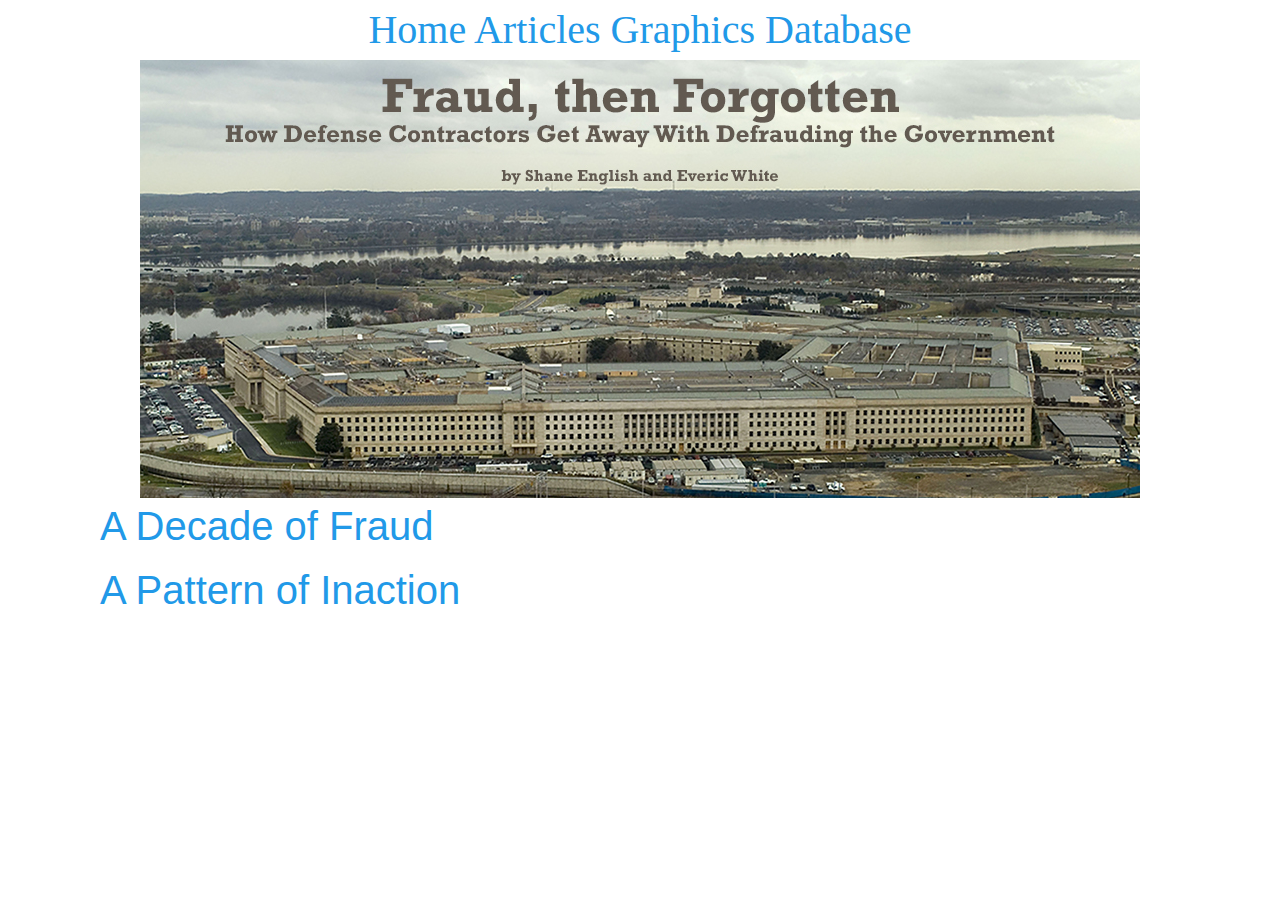
<file: articles.html>
<!DOCTYPE html>
<html>
<head>
	<meta charset="utf-8" />
    <meta http-equiv="x-ua-compatible" content="ie=edge">
    <meta name="viewport" content="width=device-width, initial-scale=1.0" />
	
	<title>Fraud, then Forgotten: How Defense Contractors Get Away With Defrauding the Government</title>
	<link rel="stylesheet" href="css/foundation.css" />
    <link rel="stylesheet" href="css/app.css" />
</head>

	<body>
		<nav align="center">
			<a href="index.html">Home</a>
			<a href="articles.html">Articles</a>
			<a href="graphics.html">Graphics</a>
			<a href="database.html">Database</a>
		</nav>
		
		<header align="center">
			<img src="media/departmentofdefense.jpg" align="center" alt="https://commons.wikimedia.org/wiki/File:US_Navy_051128-N-2383B-013_An_aerial_view_of_the_headquarters_of_the_United_States_Department_of_Defense_located_between_the_Potomac_River_and_Arlington_National_Cemetery.jpg">
		</header>

		<div id="decadeoffraud" class="article">
			<h2><a href="articles/decadeoffraud.html">A Decade of Fraud</a></h2>
		</div>

		<div id="patternofinaction" class="article">
			<h2><a href="articles/patternofinaction.html">A Pattern of Inaction</a></h2>
		</div>

		<script src="js/vendor/jquery.min.js"></script>
	    <script src="js/vendor/what-input.min.js"></script>
	    <script src="js/foundation.min.js"></script>
	    <script src="js/app.js"></script>
    </body>

</html>
</file>
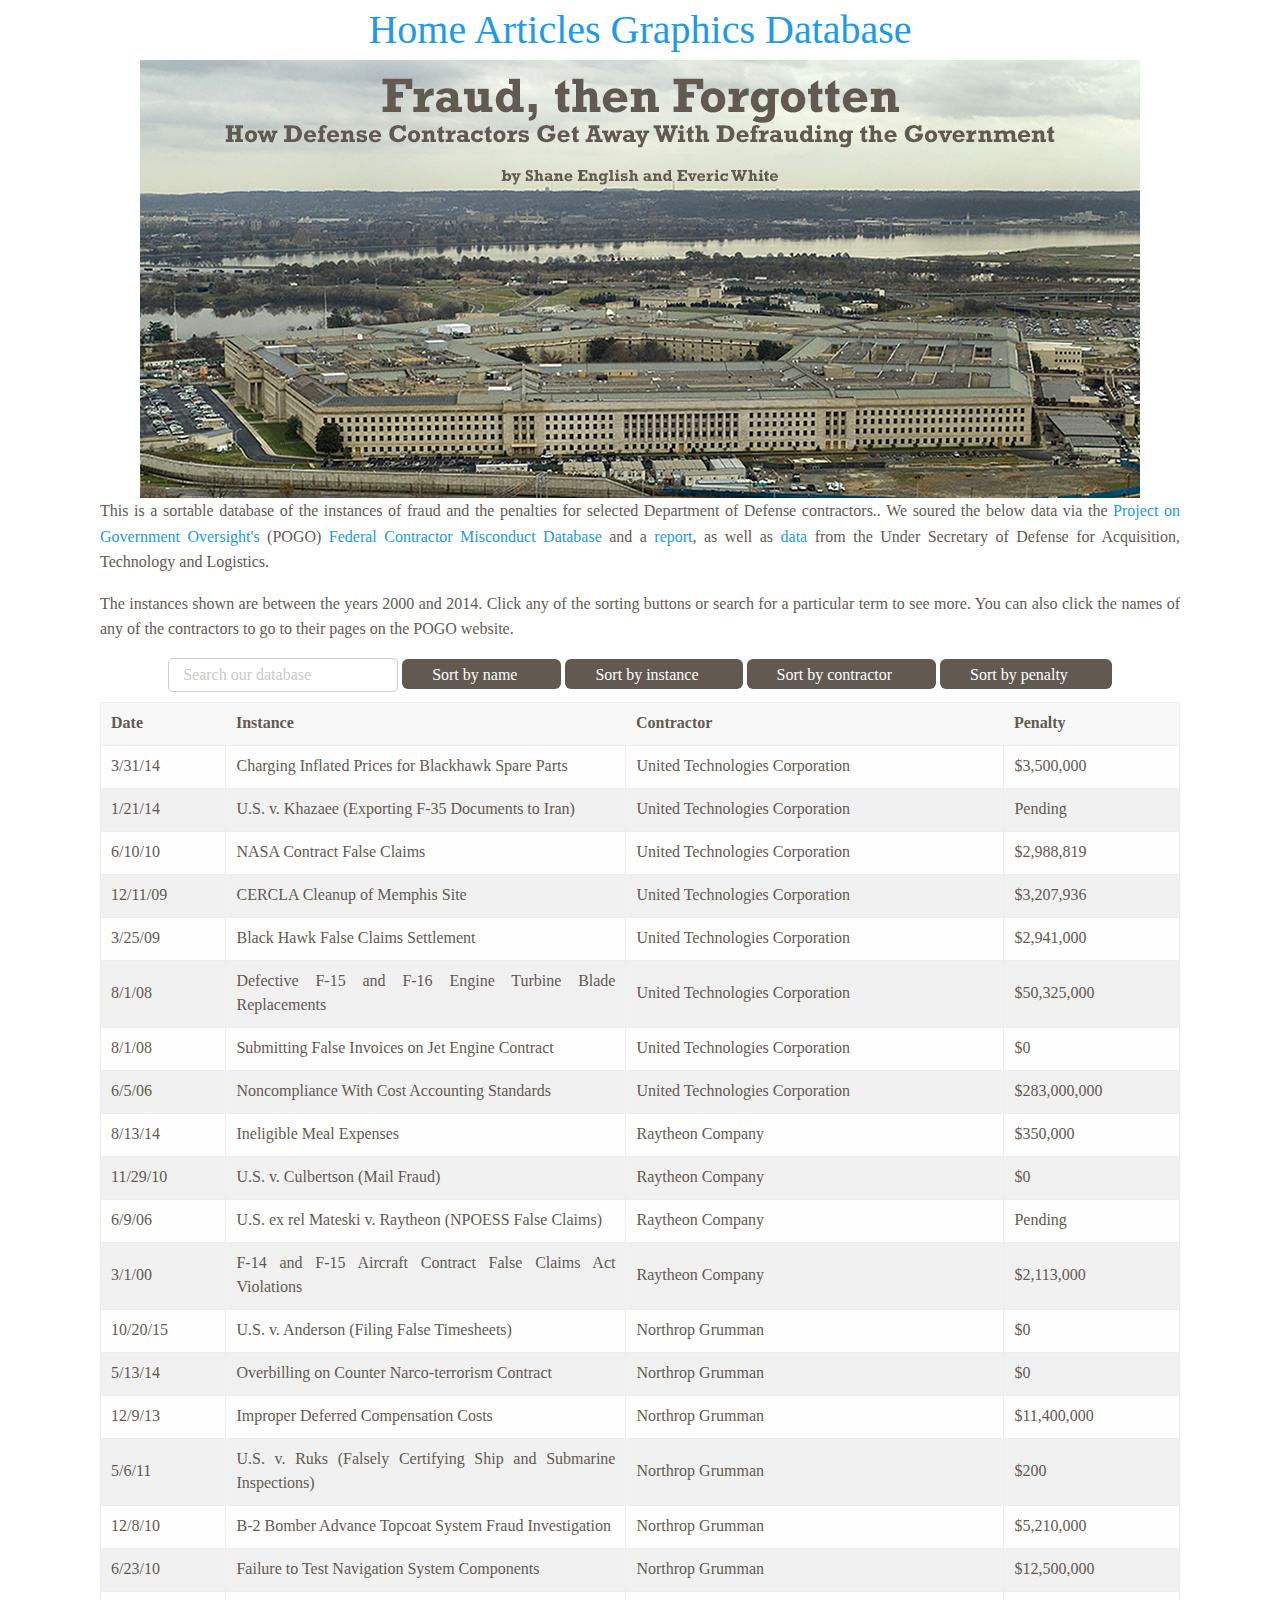
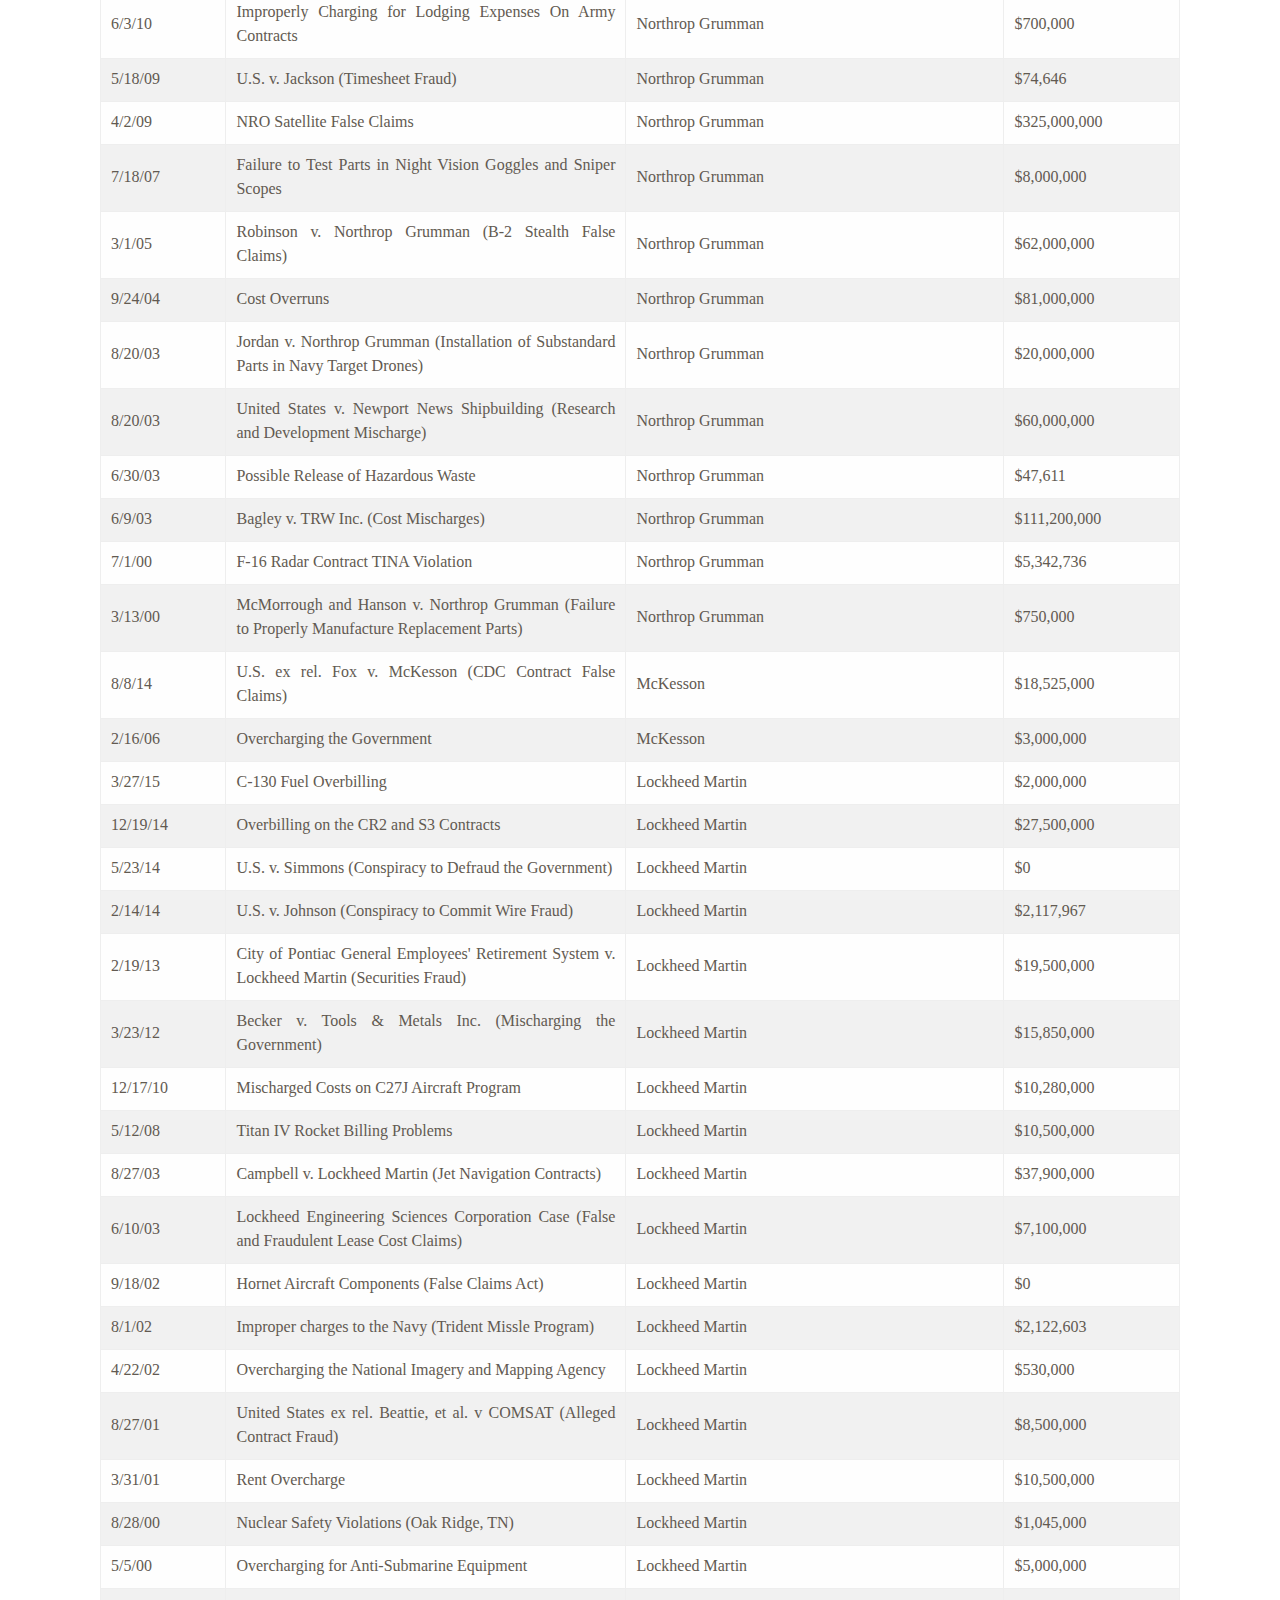
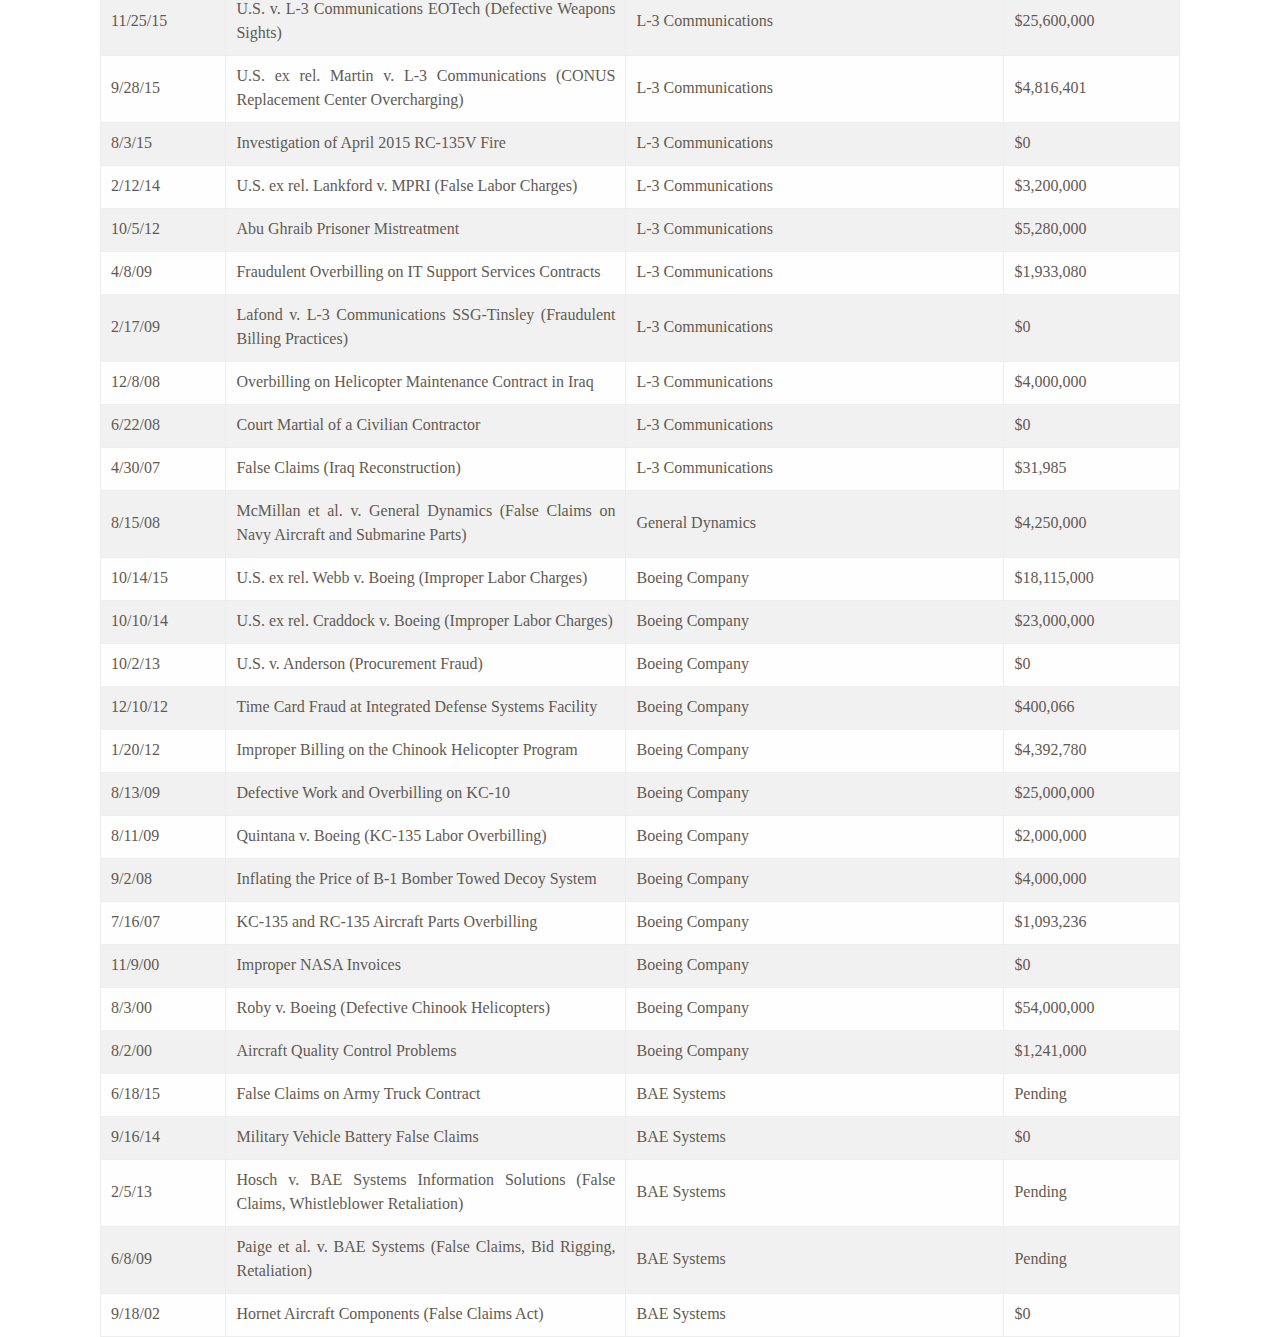
<file: database.html>
<!DOCTYPE html>
<html>
<head>
	<meta charset="utf-8" />
    <meta http-equiv="x-ua-compatible" content="ie=edge">
    <meta name="viewport" content="width=device-width, initial-scale=1.0" />
	
	<title>Fraud, then Forgotten: How Defense Contractors Get Away With Defrauding the Government</title>
	<link rel="stylesheet" href="css/foundation.css" />
    <link rel="stylesheet" href="css/app.css" />
</head>

	<body>
		<nav align="center">
			<a href="index.html">Home</a>
			<a href="articles.html">Articles</a>
			<a href="graphics.html">Graphics</a>
			<a href="database.html">Database</a>
		</nav>

		<header align="center">
			<img src="media/departmentofdefense.jpg" align="center" alt="https://commons.wikimedia.org/wiki/File:US_Navy_051128-N-2383B-013_An_aerial_view_of_the_headquarters_of_the_United_States_Department_of_Defense_located_between_the_Potomac_River_and_Arlington_National_Cemetery.jpg">
		</header>

		<div id="data">
			<p>This is a sortable database of the instances of fraud and the penalties for selected Department of Defense contractors.. We soured the below data via the <a href="http://www.pogo.org/">Project on Government Oversight's</a> (POGO) <a href="http://www.contractormisconduct.org/">Federal Contractor Misconduct Database</a> and a <a href="The instances shown are between the years 2000 and 2014.">report</a>, as well as <a href="http://www.sanders.senate.gov/imo/media/doc/102011-Combined_DOD_Fraud_Tables.pdf">data</a> from the Under Secretary of Defense for Acquisition, Technology and Logistics.</p>

			<p>The instances shown are between the years 2000 and 2014. Click any of the sorting buttons or search for a particular term to see more. You can also click the names of any of the contractors to go to their pages on the POGO website.</p>

			<div id="datanav" align="center">
			<input class="search" placeholder="Search our database"/>

			<button class="sort" data-sort="date">
				Sort by name
			</button>

			<button class="sort" data-sort="instance">
				Sort by instance
			</button>

			<button class="sort" data-sort="contractor">
				Sort by contractor
			</button>

			<button class="sort" data-sort="penalty">
				Sort by penalty
			</button>
			</div>

   			<table align="center">
   			<thead>
   				<tr>
					<th title="Field #1">Date</th>
		   			<th title="Field #2">Instance</th>
		   			<th title="Field #3">Contractor</th>
		   			<th title="Field #4">Penalty</th>
   				</tr>
   			</thead>
   			<tbody class="list">
   				<tr>
   					<td class="date">3/31/14</td>
   					<td class="instance" width="400">Charging Inflated Prices for Blackhawk Spare Parts</td>
   					<td class="contractor">United Technologies Corporation</td>
	   				<td class="penalty">$3,500,000</td>
	   			</tr>
	   			<tr>
	   				<td class="date">1/21/14</td>
		   			<td class="instance">U.S. v. Khazaee (Exporting F-35 Documents to Iran)</td>
		   			<td class="contractor">United Technologies Corporation</td>
		   			<td class="penalty">Pending</td>
	   			</tr>
	   			<tr>
	   				<td class="date">6/10/10</td>
		   			<td class="instance">NASA Contract False Claims</td>
		   			<td class="contractor">United Technologies Corporation</td>
		   			<td class="penalty">$2,988,819</td>
	   			</tr>
	   			<tr>
	   				<td class="date">12/11/09</td>
		   			<td class="instance">CERCLA Cleanup of Memphis Site</td>
		   			<td class="contractor">United Technologies Corporation</td>
		   			<td class="penalty">$3,207,936</td>
	   			</tr>
	   			<tr>
	   				<td class="date">3/25/09</td>
		   			<td class="instance">Black Hawk False Claims Settlement</td>
		   			<td class="contractor">United Technologies Corporation</td>
		   			<td class="penalty">$2,941,000</td>
	   			</tr>
	   			<tr>
	   				<td class="date">8/1/08</td>
	   				<td class="instance">Defective F-15 and F-16 Engine Turbine Blade Replacements</td>
	   				<td class="contractor">United Technologies Corporation</td>
	   				<td class="penalty">$50,325,000</td>
	   			</tr>
	   			<tr>
   					<td class="date">8/1/08</td>
	   				<td class="instance">Submitting False Invoices on Jet Engine Contract</td>
	   				<td class="contractor">United Technologies Corporation</td>
	   				<td class="penalty">$0</td>
	   			</tr>
	   			<tr>
	   				<td class="date">6/5/06</td>
		   			<td class="instance">Noncompliance With Cost Accounting Standards</td>
		   			<td class="contractor">United Technologies Corporation</td>
		   			<td class="penalty">$283,000,000</td>
	   			</tr>
	   			<tr>
	   				<td class="date">8/13/14</td>
	   				<td class="instance">Ineligible Meal Expenses</td>
	   				<td class="contractor">Raytheon Company</td>
	   				<td class="penalty">$350,000</td>
	   			</tr>
	   			<tr>
	   				<td class="date">11/29/10</td>
		   			<td class="instance">U.S. v. Culbertson (Mail Fraud)</td>
		   			<td class="contractor">Raytheon Company</td>
		   			<td class="penalty">$0</td>
	   			</tr>
	   			<tr>
	   				<td class="date">6/9/06</td>
		   			<td class="instance">U.S. ex rel Mateski v. Raytheon (NPOESS False Claims)</td>
		   			<td class="contractor">Raytheon Company</td>
		   			<td class="penalty">Pending</td>
	   			</tr>
	   			<tr>
	   				<td class="date">3/1/00</td>
	   				<td class="instance">F-14 and F-15 Aircraft Contract False Claims Act Violations</td>
	   				<td class="contractor">Raytheon Company</td>
	   				<td class="penalty">$2,113,000</td>
	   			</tr>
	   			<tr>
	   				<td class="date">10/20/15</td>
		   			<td class="instance">U.S. v. Anderson (Filing False Timesheets)</td>
		   			<td class="contractor">Northrop Grumman</td>
		   			<td class="penalty">$0</td>
	   			</tr>
	   			<tr>
	   				<td class="date">5/13/14</td>
		   			<td class="instance">Overbilling on Counter Narco-terrorism Contract</td>
		   			<td class="contractor">Northrop Grumman</td>
		   			<td class="penalty">$0</td>
	   			</tr>
	   			<tr>
	   				<td class="date">12/9/13</td>
		   			<td class="instance">Improper Deferred Compensation Costs</td>
		   			<td class="contractor">Northrop Grumman</td>
		   			<td class="penalty">$11,400,000</td>
	   			</tr>
	   			<tr>
	   				<td class="date">5/6/11</td>
	   				<td class="instance">U.S. v. Ruks (Falsely Certifying Ship and Submarine Inspections)</td>
	   				<td class="contractor">Northrop Grumman</td>
	   				<td class="penalty">$200</td>
	   			</tr>
	   			<tr>
	   				<td class="date">12/8/10</td>
	   				<td class="instance">B-2 Bomber Advance Topcoat System Fraud Investigation</td>
	   				<td class="contractor">Northrop Grumman</td>
	   				<td class="penalty">$5,210,000</td>
	   			</tr>
	   			<tr>
	   				<td class="date">6/23/10</td>
		   			<td class="instance">Failure to Test Navigation System Components</td>
		   			<td class="contractor">Northrop Grumman</td>
		   			<td class="penalty">$12,500,000</td>
	   			</tr>
	   			<tr>
	   				<td class="date">6/3/10</td>
	   				<td class="instance">Improperly Charging for Lodging Expenses On Army Contracts</td>
	   				<td class="contractor">Northrop Grumman</td>
	   				<td class="penalty">$700,000</td>
	   			</tr>
	   			<tr>
	   				<td class="date">5/18/09</td>
	   				<td class="instance">U.S. v. Jackson (Timesheet Fraud)</td>
	   				<td class="contractor">Northrop Grumman</td>
	   				<td class="penalty">$74,646</td>
	   			</tr>
	   			<tr>
	   				<td class="date">4/2/09</td>
	   				<td class="instance">NRO Satellite False Claims</td>
	   				<td class="contractor">Northrop Grumman</td>
	   				<td class="penalty">$325,000,000</td>
	   			</tr>
	   			<tr>
	   				<td class="date">7/18/07</td>
		   			<td class="instance">Failure to Test Parts in Night Vision Goggles and Sniper Scopes</td>
		   			<td class="contractor">Northrop Grumman</td>
		   			<td class="penalty">$8,000,000</td>
	   			</tr>
	   			<tr>
	   				<td class="date">3/1/05</td>
		   			<td class="instance">Robinson v. Northrop Grumman (B-2 Stealth False Claims)</td>
		   			<td class="contractor">Northrop Grumman</td>
		   			<td class="penalty">$62,000,000</td>
	   			</tr>
	   			<tr>
	   				<td class="date">9/24/04</td>
	   				<td class="instance">Cost Overruns</td>
	   				<td class="contractor">Northrop Grumman</td>
	   				<td class="penalty">$81,000,000</td>
	   			</tr>
	   			<tr>
	   				<td class="date">8/20/03</td>
	   				<td class="instance">Jordan v. Northrop Grumman (Installation of Substandard Parts in Navy Target Drones)</td>
	   				<td class="contractor">Northrop Grumman</td>
	   				<td class="penalty">$20,000,000</td>
	   			</tr>
	   			<tr>
	   				<td class="date">8/20/03</td>
	   				<td class="instance">United States v. Newport News Shipbuilding (Research and Development Mischarge)</td>
	   				<td class="contractor">Northrop Grumman</td>
	   				<td class="penalty">$60,000,000</td>
	   			</tr>
	   			<tr>
   					<td class="date">6/30/03</td>
	   				<td class="instance">Possible Release of Hazardous Waste</td>
	   				<td class="contractor">Northrop Grumman</td>
	   				<td class="penalty">$47,611</td>
	   			</tr>
	   			<tr>
	   				<td class="date">6/9/03</td>
		   			<td class="instance">Bagley v. TRW Inc. (Cost Mischarges)</td>
		   			<td class="contractor">Northrop Grumman</td>
		   			<td class="penalty">$111,200,000</td>
	   			</tr>
	   			<tr>
	   				<td class="date">7/1/00</td>
		   			<td class="instance">F-16 Radar Contract TINA Violation</td>
		   			<td class="contractor">Northrop Grumman</td>
		   			<td class="penalty">$5,342,736</td>
	   			</tr>
	   			<tr>
	   				<td class="date">3/13/00</td>
		   			<td class="instance">McMorrough and Hanson v. Northrop Grumman (Failure to Properly Manufacture Replacement Parts)</td>
		   			<td class="contractor">Northrop Grumman</td>
		   			<td class="penalty">$750,000</td>
	   			</tr>
	   			<tr>
	   				<td class="date">8/8/14</td>
		   			<td class="instance">U.S. ex rel. Fox v. McKesson (CDC Contract False Claims)</td>
		   			<td class="contractor">McKesson</td>
		   			<td class="penalty">$18,525,000</td>
	   			</tr>
	   			<tr>
	   				<td class="date">2/16/06</td>
		   			<td class="instance">Overcharging the Government</td>
		   			<td class="contractor">McKesson</td>
		   			<td class="penalty">$3,000,000</td>
	   			</tr>
	   			<tr>
	   				<td class="date">3/27/15</td>
	   				<td class="instance">C-130 Fuel Overbilling</td>
	   				<td class="contractor">Lockheed Martin</td>
	   				<td class="penalty">$2,000,000</td>
	   			</tr>
	   			<tr>
	   				<td class="date">12/19/14</td>
	   				<td class="instance">Overbilling on the CR2 and S3 Contracts</td>
	   				<td class="contractor">Lockheed Martin</td>
	   				<td class="penalty">$27,500,000</td>
	   			</tr>
	   			<tr>
	   				<td class="date">5/23/14</td>
	   				<td class="instance">U.S. v. Simmons (Conspiracy to Defraud the Government)</td>
	   				<td class="contractor">Lockheed Martin</td>
	   				<td class="penalty">$0</td>
	   			</tr>
	   			<tr>
	   				<td class="date">2/14/14</td>
	   				<td class="instance">U.S. v. Johnson (Conspiracy to Commit Wire Fraud)</td>
	   				<td class="contractor">Lockheed Martin</td>
	   				<td class="penalty">$2,117,967</td>
	   			</tr>
	   			<tr>
	   				<td class="date">2/19/13</td>
	   				<td class="instance">City of Pontiac General Employees&#39; Retirement System v. Lockheed Martin (Securities Fraud)</td>
		   			<td class="contractor">Lockheed Martin</td>
		   			<td class="penalty">$19,500,000</td>
	   			</tr>
	   			<tr>
	   				<td class="date">3/23/12</td>
		   			<td class="instance">Becker v. Tools &amp; Metals Inc. (Mischarging the Government)</td>
		   			<td class="contractor">Lockheed Martin</td>
		   			<td class="penalty">$15,850,000</td>
	   			</tr>
	   			<tr>
	   				<td class="date">12/17/10</td>
		   			<td class="instance">Mischarged Costs on C27J Aircraft Program</td>
		   			<td class="contractor">Lockheed Martin</td>
		   			<td class="penalty">$10,280,000</td>
	   			</tr>
	   			<tr>
	   				<td class="date">5/12/08</td>
		   			<td class="instance">Titan IV Rocket Billing Problems</td>
		   			<td class="contractor">Lockheed Martin</td>
		   			<td class="penalty">$10,500,000</td>
	   			</tr>
	   			<tr>
	   				<td class="date">8/27/03</td>
		   			<td class="instance">Campbell v. Lockheed Martin (Jet Navigation Contracts)</td>
		   			<td class="contractor">Lockheed Martin</td>
		   			<td class="penalty">$37,900,000</td>
	   			</tr>
	   			<tr>
	   				<td class="date">6/10/03</td>
	   				<td class="instance">Lockheed Engineering Sciences Corporation Case (False and Fraudulent Lease Cost Claims)</td>
		   			<td class="contractor">Lockheed Martin</td>
		   			<td class="penalty">$7,100,000</td>
	   			</tr>
	   			<tr>
	   				<td class="date">9/18/02</td>
		   			<td class="instance">Hornet Aircraft Components (False Claims Act)</td>
		   			<td class="contractor">Lockheed Martin</td>
		   			<td class="penalty">$0</td>
	   			</tr>
	   			<tr>
	   				<td class="date">8/1/02</td>
		   			<td class="instance">Improper charges to the Navy (Trident Missle Program)</td>
		   			<td class="contractor">Lockheed Martin</td>
		   			<td class="penalty">$2,122,603</td>
	   			</tr>
	   			<tr>
	   				<td class="date">4/22/02</td>
		   			<td class="instance">Overcharging the National Imagery and Mapping Agency</td>
		   			<td class="contractor">Lockheed Martin</td>
		   			<td class="penalty">$530,000</td>
	   			</tr>
	   			<tr>
	   				<td class="date">8/27/01</td>
		   			<td class="instance">United States ex rel. Beattie, et al. v COMSAT (Alleged Contract Fraud)</td>
		   			<td class="contractor">Lockheed Martin</td>
		   			<td class="penalty">$8,500,000</td>
	   			</tr>
	   			<tr>
	   				<td class="date">3/31/01</td>
		   			<td class="instance">Rent Overcharge</td>
		   			<td class="contractor">Lockheed Martin</td>
		   			<td class="penalty">$10,500,000</td>
	   			</tr>
	   			<tr>
	   				<td class="date">8/28/00</td>
		   			<td class="instance">Nuclear Safety Violations (Oak Ridge, TN)</td>
		   			<td class="contractor">Lockheed Martin</td>
		   			<td class="penalty">$1,045,000</td>
	   			</tr>
	   			<tr>
	   				<td class="date">5/5/00</td>
		   			<td class="instance">Overcharging for Anti-Submarine Equipment</td>
		   			<td class="contractor">Lockheed Martin</td>
		   			<td class="penalty">$5,000,000</td>
	   			</tr>
	   			<tr>
		   			<td class="date">11/25/15</td>
		   			<td class="instance">U.S. v. L-3 Communications EOTech (Defective Weapons Sights)</td>
		   			<td class="contractor">L-3 Communications</td>
		   			<td class="penalty">$25,600,000</td>
	   			</tr>
	   			<tr>
	   				<td class="date">9/28/15</td>
		   			<td class="instance">U.S. ex rel. Martin v. L-3 Communications (CONUS Replacement Center Overcharging)</td>
		   			<td class="contractor">L-3 Communications</td>
		   			<td class="penalty">$4,816,401</td>
	   			</tr>
	   			<tr>
	   				<td class="date">8/3/15</td>
		   			<td class="instance">Investigation of April 2015 RC-135V Fire</td>
		   			<td class="contractor">L-3 Communications</td>
		   			<td class="penalty">$0</td>
	   			</tr>
	   			<tr>
	   				<td class="date">2/12/14</td>
		   			<td class="instance">U.S. ex rel. Lankford v. MPRI (False Labor Charges)</td>
		   			<td class="contractor">L-3 Communications</td>
		   			<td class="penalty">$3,200,000</td>
	   			</tr>
	   			<tr>
	   				<td class="date">10/5/12</td>
		   			<td class="instance">Abu Ghraib Prisoner Mistreatment</td>
		   			<td class="contractor">L-3 Communications</td>
		   			<td class="penalty">$5,280,000</td>
	   			</tr>
	   			<tr>
	   				<td class="date">4/8/09</td>
		   			<td class="instance">Fraudulent Overbilling on IT Support Services Contracts</td>
		   			<td class="contractor">L-3 Communications</td>
		   			<td class="penalty">$1,933,080</td>
	   			</tr>
	   			<tr>
	   				<td class="date">2/17/09</td>
		   			<td class="instance">Lafond v. L-3 Communications SSG-Tinsley (Fraudulent Billing Practices)</td>
		   			<td class="contractor">L-3 Communications</td>
		   			<td class="penalty">$0</td>
	   			</tr>
	   			<tr>
	   				<td class="date">12/8/08</td>
		   			<td class="instance">Overbilling on Helicopter Maintenance Contract in Iraq</td>
		   			<td class="contractor">L-3 Communications</td>
		   			<td class="penalty">$4,000,000</td>
	   			</tr>
	   			<tr>
	   				<td class="date">6/22/08</td>
		   			<td class="instance">Court Martial of a Civilian Contractor</td>
		   			<td class="contractor">L-3 Communications</td>
		   			<td class="penalty">$0</td>
	   			</tr>
	   			<tr>
	   				<td class="date">4/30/07</td>
		   			<td class="instance">False Claims (Iraq Reconstruction)</td>
		   			<td class="contractor">L-3 Communications</td>
		   			<td class="penalty">$31,985</td>
	   			</tr>
	   			<tr>
	   				<td class="date">8/15/08</td>
	   				<td class="instance">McMillan et al. v. General Dynamics (False Claims on Navy Aircraft and Submarine Parts)</td>
		   			<td class="contractor">General Dynamics</td>
		   			<td class="penalty">$4,250,000</td>
	   			</tr>
	   			<tr>
	   				<td class="date">10/14/15</td>
		   			<td class="instance">U.S. ex rel. Webb v. Boeing (Improper Labor Charges)</td>
		   			<td class="contractor">Boeing Company</td>
		   			<td class="penalty">$18,115,000</td>
	   			</tr>
	   			<tr>
	   				<td class="date">10/10/14</td>
		   			<td class="instance">U.S. ex rel. Craddock v. Boeing (Improper Labor Charges)</td>
		   			<td class="contractor">Boeing Company</td>
		   			<td class="penalty">$23,000,000</td>
	   			</tr>
	   			<tr>
	   				<td class="date">10/2/13</td>
		   			<td class="instance">U.S. v. Anderson (Procurement Fraud)</td>
		   			<td class="contractor">Boeing Company</td>
		   			<td class="penalty">$0</td>
	   			</tr>
	   			<tr>
	   				<td class="date">12/10/12</td>
		   			<td class="instance">Time Card Fraud at Integrated Defense Systems Facility</td>
		   			<td class="contractor">Boeing Company</td>
		   			<td class="penalty">$400,066</td>
	   			</tr>
	   			<tr>
	   				<td class="date">1/20/12</td>
		   			<td class="instance">Improper Billing on the Chinook Helicopter Program</td>
		   			<td class="contractor">Boeing Company</td>
		   			<td class="penalty">$4,392,780</td>
	   			</tr>
	   			<tr>
	   				<td class="date">8/13/09</td>
		   			<td class="instance">Defective Work and Overbilling on KC-10</td>
		   			<td class="contractor">Boeing Company</td>
		   			<td class="penalty">$25,000,000</td>
	   			</tr>
	   			<tr>
	   				<td class="date">8/11/09</td>
		   			<td class="instance">Quintana v. Boeing (KC-135 Labor Overbilling)</td>
		   			<td class="contractor">Boeing Company</td>
		   			<td class="penalty">$2,000,000</td>
	   			</tr>
	   			<tr>
	   				<td class="date">9/2/08</td>
		   			<td class="instance">Inflating the Price of B-1 Bomber Towed Decoy System</td>
		   			<td class="contractor">Boeing Company</td>
		   			<td class="penalty">$4,000,000</td>
	   			</tr>
	   			<tr>
	   				<td class="date">7/16/07</td>
		   			<td class="instance">KC-135 and RC-135 Aircraft Parts Overbilling</td>
		   			<td class="contractor">Boeing Company</td>
		   			<td class="penalty">$1,093,236</td>
	   			</tr>
	   			<tr>
	   				<td class="date">11/9/00</td>
		   			<td class="instance">Improper NASA Invoices</td>
		   			<td class="contractor">Boeing Company</td>
		   			<td class="penalty">$0</td>
	   			</tr>
	   			<tr>
	   				<td class="date">8/3/00</td>
		   			<td class="instance">Roby v. Boeing (Defective Chinook Helicopters)</td>
		   			<td class="contractor">Boeing Company</td>
		   			<td class="penalty">$54,000,000</td>
	   			</tr>
	   			<tr>
	   				<td class="date">8/2/00</td>
		   			<td class="instance">Aircraft Quality Control Problems</td>
		   			<td class="contractor">Boeing Company</td>
		   			<td class="penalty">$1,241,000</td>
	   			</tr>
	   			<tr>
	   				<td class="date">6/18/15</td>
		   			<td class="instance">False Claims on Army Truck Contract</td>
		   			<td class="contractor">BAE Systems</td>
		   			<td class="penalty">Pending</td>
	   			</tr>
	   			<tr>
	   				<td class="date">9/16/14</td>
		   			<td class="instance">Military Vehicle Battery False Claims</td>
		   			<td class="contractor">BAE Systems</td>
		   			<td class="penalty">$0</td>
	   			</tr>
	   			<tr>
	   				<td class="date">2/5/13</td>
		   			<td class="instance">Hosch v. BAE Systems Information Solutions (False Claims, Whistleblower Retaliation)</td>
		   			<td class="contractor">BAE Systems</td>
		   			<td class="penalty">Pending</td>
	   			</tr>
	   			<tr>
	   				<td class="date">6/8/09</td>
		   			<td class="instance">Paige et al. v. BAE Systems (False Claims, Bid Rigging, Retaliation)</td>
		   			<td class="contractor">BAE Systems</td>
		   			<td class="penalty">Pending</td>
	   			</tr>
	   			<tr>
	   				<td class="date">9/18/02</td>
		   			<td class="instance">Hornet Aircraft Components (False Claims Act)</td>
		   			<td class="contractor">BAE Systems</td>
		   			<td class="penalty">$0</td>
	   			</tr>
   			</tbody></table>
    	</div>
    	<script src="http://listjs.com/no-cdn/list.js"></script>
    	<script type="text/javascript">
    		var options = {valueNames: [ 'date', 'instance', 'contractor', 'penalty' ]};

			var userList = new List('data', options);
    	</script>
    	<script src="js/vendor/jquery.min.js"></script>
	    <script src="js/vendor/what-input.min.js"></script>
	    <script src="js/foundation.min.js"></script>
	    <script src="js/app.js"></script>
    </body>

</html>
</file>
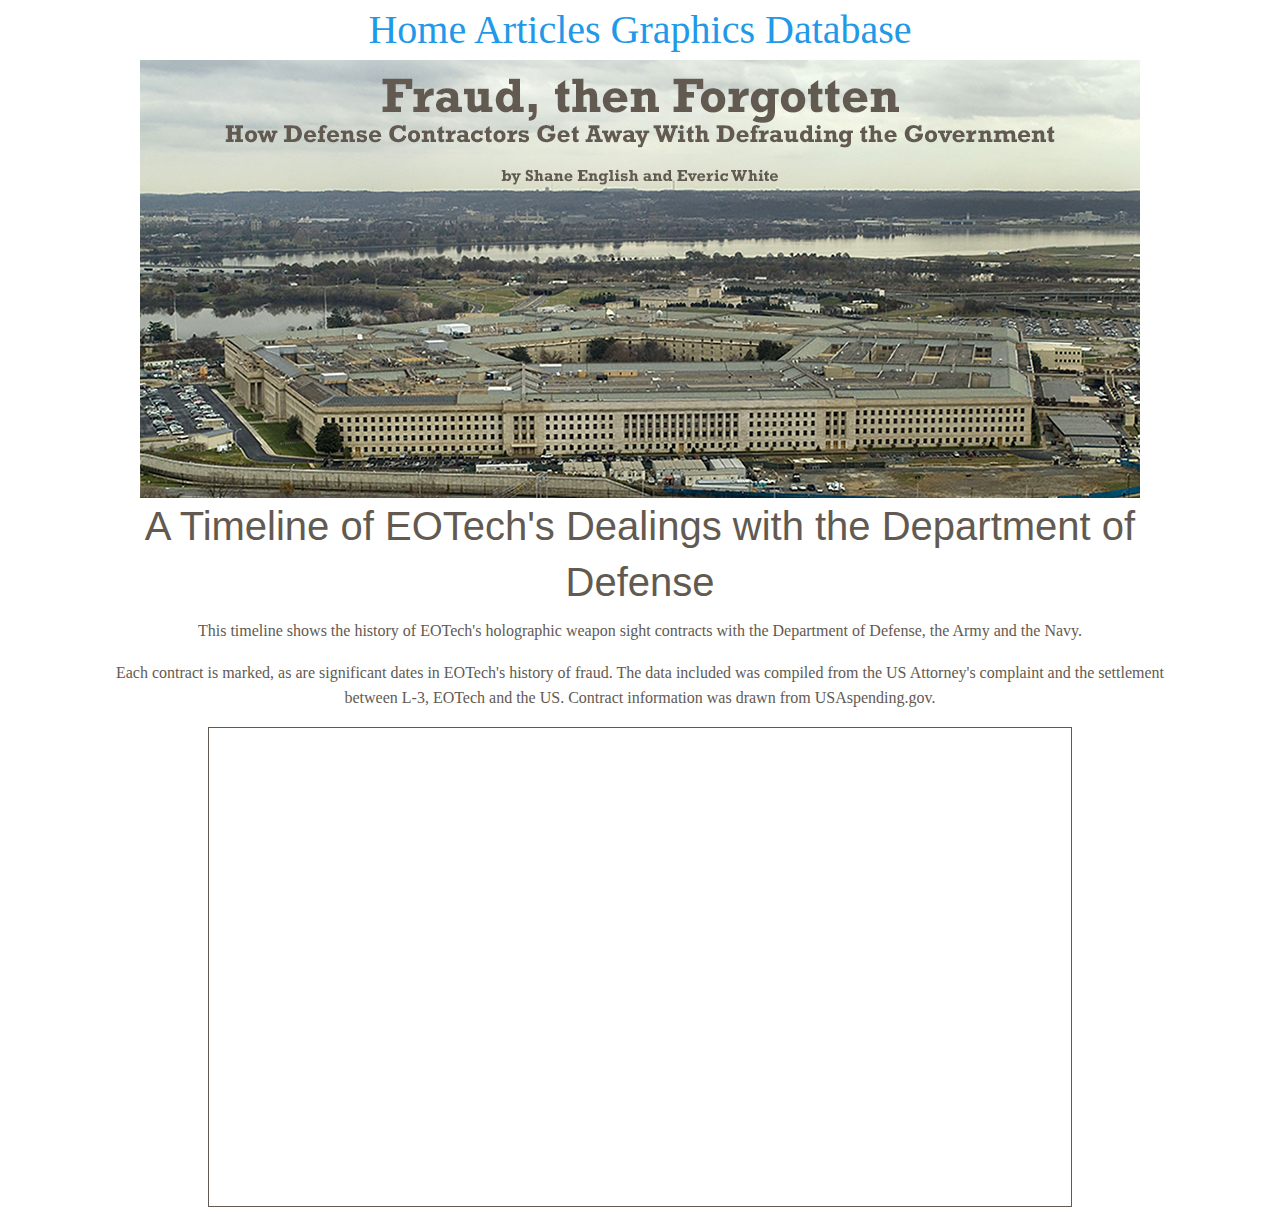
<file: graphics.html>
<!DOCTYPE html>
<html>
<head>
	<meta charset="utf-8" />
    <meta http-equiv="x-ua-compatible" content="ie=edge">
    <meta name="viewport" content="width=device-width, initial-scale=1.0" />

    <title>Fraud, then Forgotten: How Defense Contractors Get Away With Defrauding the Government</title>
	<link rel="stylesheet" href="css/foundation.css" />
    <link rel="stylesheet" href="css/app.css" />
</head>

	<body>
		<nav align="center">
			<a href="index.html">Home</a>
			<a href="articles.html">Articles</a>
			<a href="graphics.html">Graphics</a>
			<a href="database.html">Database</a>
		</nav>
		
		<header align="center">
			<img src="media/departmentofdefense.jpg" align="center" alt="https://commons.wikimedia.org/wiki/File:US_Navy_051128-N-2383B-013_An_aerial_view_of_the_headquarters_of_the_United_States_Department_of_Defense_located_between_the_Potomac_River_and_Arlington_National_Cemetery.jpg">
		</header>

		<article>
			

		</article>

		<section align="center">

			<h2>A Timeline of EOTech's Dealings with the Department of Defense</h2>
			<p>This timeline shows the history of EOTech's holographic weapon sight contracts with the Department of Defense, the Army and the Navy.</p>
			<p>Each contract is marked, as are significant dates in EOTech's history of fraud. The data included was compiled from the US Attorney's complaint and the settlement between L-3, EOTech and the US. Contract information was drawn from USAspending.gov.</p>

			<iframe src='https://cdn.knightlab.com/libs/timeline3/latest/embed/index.html?source=1Pf7HpprHzR8J7sylqTjs9A6pGDHFwzjqNosFkJtpvr4&font=Bitter-Raleway&lang=en&initial_zoom=2&height=480' width='80%' height='480' frameborder='0'></iframe>
		</section>

		<script src="js/vendor/jquery.min.js"></script>
	    <script src="js/vendor/what-input.min.js"></script>
	    <script src="js/foundation.min.js"></script>
	    <script src="js/app.js"></script>
    </body>

</html>
</file>
<file: css/app.css>
/*custom css*/
body {
  background-color: #FFF;
  color: #625A51;
  text-align: justify;
  font-family:rockwell;
  margin-left:100px;
  margin-right:100px;
}

nav {
  font-size:40px;
}

iframe {
  border: 1px solid #625A51;
}

.list {
  font-family:rockwell;
}

.articles {
  float:left;
}

td {
  padding:10px; 
  border:solid 1px #eee;
}

input {
  border:solid 1px #ccc;
  border-radius: 5px;
  padding:7px 14px;
  margin-bottom:10px
}
input:focus {
  outline:none;
  border-color:#aaa;
}
.sort {
  padding:8px 30px;
  border-radius: 6px;
  border:none;
  display:inline-block;
  color:#fff;
  text-decoration: none;
  background-color: #625A51;
  height:30px;
}
.sort:hover {
  text-decoration: none;
  background-color:#1b8aba;
}
.sort:focus {
  outline:none;
}
.sort:after {
  display:inline-block;
  width: 0;
  height: 0;
  border-left: 5px solid transparent;
  border-right: 5px solid transparent;
  border-bottom: 5px solid transparent;
  content:"";
  position: relative;
  top:-10px;
  right:-5px;
}
.sort.asc:after {
  width: 0;
  height: 0;
  border-left: 5px solid transparent;
  border-right: 5px solid transparent;
  border-top: 5px solid #fff;
  content:"";
  position: relative;
  top:4px;
  right:-5px;
}
.sort.desc:after {
  width: 0;
  height: 0;
  border-left: 5px solid transparent;
  border-right: 5px solid transparent;
  border-bottom: 5px solid #fff;
  content:"";
  position: relative;
  top:-4px;
  right:-5px;
}
</file>
